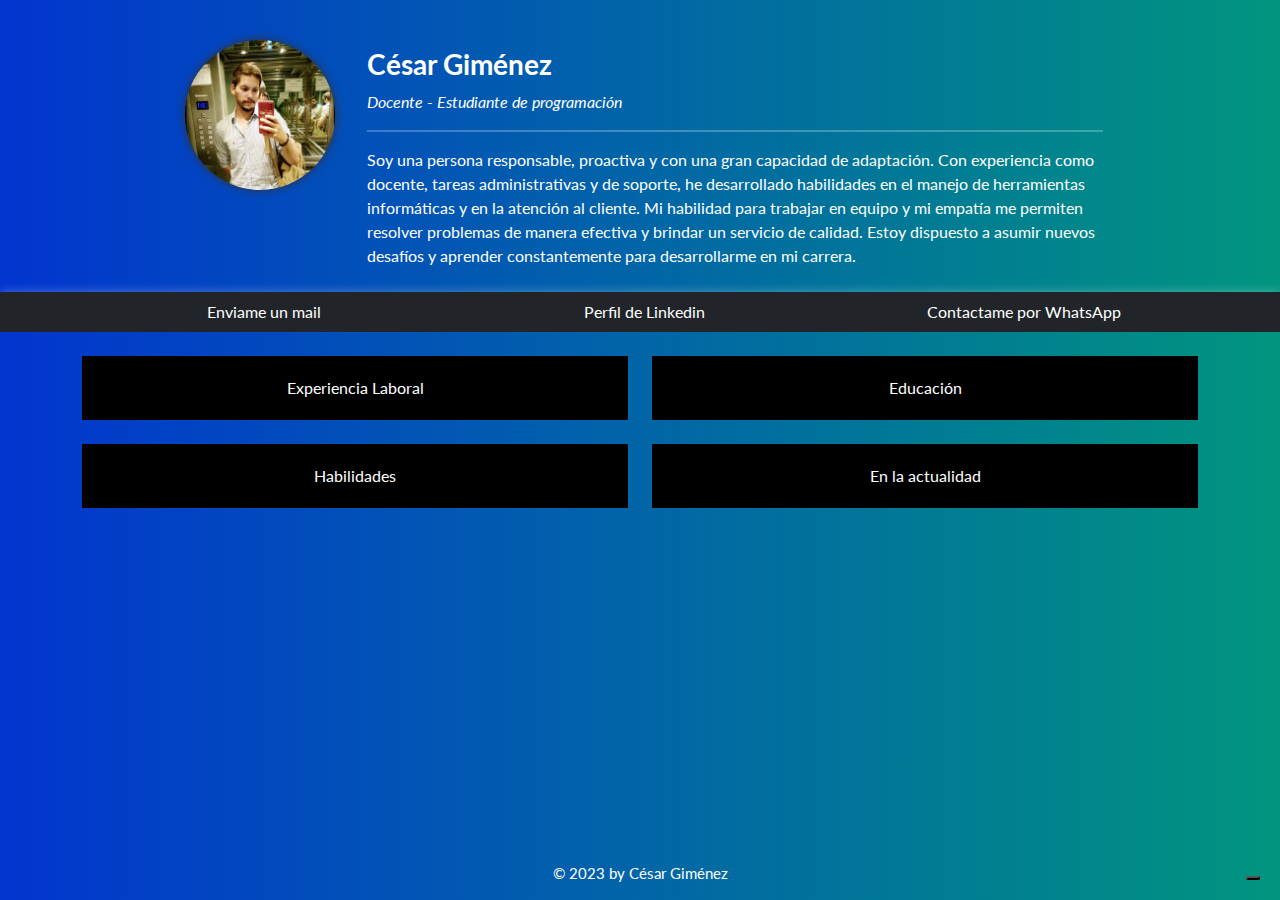
<file: index.html>
<!DOCTYPE html>
<html lang="es">
<head>
    <meta charset="utf-8">
    <meta name="viewport" content="width=device-width, initial-scale=1.0">
    <link rel="icon" href="icon_128.ico" sizes="128x128">
    <link rel="stylesheet" href="https://cdnjs.cloudflare.com/ajax/libs/font-awesome/6.2.1/css/all.min.css" integrity="sha512-MV7K8+y+gLIBoVD59lQIYicR65iaqukzvf/nwasF0nqhPay5w/9lJmVM2hMDcnK1OnMGCdVK+iQrJ7lzPJQd1w==" crossorigin="anonymous" referrerpolicy="no-referrer" />
    <link rel="stylesheet" type="text/css" href="hoja_estilos_cv.css">
    <link rel="stylesheet" type="text/css" href="css/bootstrap.min.css">
    <link rel="preconnect" href="https://fonts.googleapis.com">
    <link rel="preconnect" href="https://fonts.gstatic.com" crossorigin>
    <link href="https://fonts.googleapis.com/css2?family=Lato:ital,wght@0,400;0,700;1,400&family=Roboto:ital,wght@0,400;0,500;0,700;1,400&display=swap" rel="stylesheet">
    <title>Currículum Vitae</title>
    <!-- Acá no se cargan los scripts -->
</head>
<body>
    <header class="bg-danger pt-0 pt-lg-4 pb-2">
        <div class="container">
            <div class="row">
              <div class="col-12 col-lg-2  offset-lg-1 text-center d-flex align-items-start modal-container">
                 <img class="img-fluid mx-auto my-img rounded-circle mt-3 flash img-expandible" src="Cv_foto.jpg">
                </div>
                <div class="col-12 col-lg-8 mt-4 text-center text-lg-start">
                    <h3 class="text-white fw-bold">César Giménez</h3>
                    <p class="text-white fst-italic">Docente - Estudiante de programación</p>
                    <hr class="hr-white">
                    <p class="text-white">Soy una persona responsable, proactiva y con una gran capacidad de adaptación. Con experiencia como docente, tareas administrativas y de soporte, he desarrollado habilidades en el manejo de herramientas informáticas y en la atención al cliente. Mi habilidad para trabajar en equipo y mi empatía me permiten resolver problemas de manera efectiva y brindar un servicio de calidad. Estoy dispuesto a asumir nuevos desafíos y aprender constantemente para desarrollarme en mi carrera.</p>
                </div>
            </div>
        </div>
    </header>

    <div id="subheader" class="bg-dark py-2">
        <div class="container">
            <div class="row">
                <div class="col-12 col-md-4 my-2 my-md-0 d-flex align-items-center justify-content-center">
                    <i class="fa-regular fa-envelope me-2" style="padding-top: 3px;"></i>
                    <a class="link" href="mailto:cesarpiazzolla94@gmail.com">
                             Enviame un mail
                    </a>
                </div>
                <div class="col-12 col-md-4 my-2 my-md-0 d-flex align-items-center justify-content-center">
                    <i class="fa-brands fa-linkedin me-2"></i>
                    <a class="link" href="https://www.linkedin.com/in/césar-giménez-1bab1425a" target="_blank">
                        Perfil de Linkedin
                    </a>
                </div>
                <div class="col-12 col-md-4 d-flex my-2 my-md-0 align-items-center justify-content-center">
                    <i class="fa-brands fa-whatsapp me-2"></i>
                    <a class="link" href="https://wa.me/+5491173670793" target="_blank">Contactame por WhatsApp</a>
                </div>
            </div>
        </div>
    </div>

    <main class="bg-light pt-4">
        <div class="container">
            <div class="row">
                <div class="col-12 col-md-6 mb-4">
                    <section id="experiencia">
                        <button class="acordeon">Experiencia Laboral</button>
                    <div class="panel bg-light pt-3 pb-1">
                        <p class="negrita">En diferentes etapas de trabajos, adquirí experiencias en:</p>
                        <ul>
                            <li>Inicio y seguimiento de trámites administrativos.</li>
                            <li>Asistencia en la confección de certificados.</li>
                            <li>Asistencia en el inicio y seguimiento de trámites de inscripción.</li>
                            <li>Asistencia desde lo administrativo para la puesta en marcha de diferentes cursos.</li>
                            <li>Soporte técnico Informático:<br> Llamadas - Telefonía - Remoto -Protocolos de red TCP o IP</li>
                            <li>Tareas de seguimiento administrativas.</li>
                            <li>Control de documentación y registros institucionales.</li>
                            <li>Participación de diversos proyectos artísticos y culturales</li>
                        </ul>
                    </div>
                    </section>
                </div>
                <div class="col-12 col-md-6 mb-4">
                    <section id="educacion">
                        <button class="acordeon">Educación</button>
                            <div class="panel bg-light pt-3 pb-1">
                         <p class="negrita">Formación académica</p>
                             <ul>
                                <li>Músico intérprete- Música Clásica - (Piano)</li>

                                <li>TAP (trayecto artístico profesional) Técnico</li>

                                <li>Profesorado (nivel superior) Astor Piazzolla</li>

                                <li>Estudiante UNA- (Avanzado)</li>

                                <li>Estudiando Técnico en Programación - <br> (Diversos cursos, plataformas, e institutos de formación)</li>  
                        </ul>
                    </div>
                    </section>
                </div>
                <div class="col-12 col-md-6 mb-4">
                    <section id="habilidades">
                        <button class="acordeon">Habilidades</button>
                        <div class="panel bg-light pt-3 pb-1">
                        <ul>
                            <li>Programación en Java</li>
                            <li>Seguridad Informática</li>
                            <li>Liderazgo de proyectos</li>
                            <li>WordPress - Canva</li> 
                            <li>SIU Guaraní - AS400</li> 
                            <li>Software PayRoll</li>  
                            <li>Campus - Virtual EVA</li> 
                            <li>Moodle - Sound Forge - Audacity</li>
                            <li>Paquete de Office - Cubase</li>
                            <li>Ableton - Sibelius-Protools</li>
                            <li>Manejo de redes sociales</li>
                            <li>HTML-CSS-JV-Boostrap</li>
                            <li>Conocimientos de informática - formateo y  armado de PC - <br> En constante formación actualización.</li>
                            <li>Idiomas: Español: Nativo Inglés: Intermedio</li>
                       </ul>
                    </div>
                    </section>
                </div>
                <div class="col-12 col-md-6 mb-4">
                    <section id="trabajos-recientes">
                    <button class="acordeon">En la actualidad</button>
                    <div class="panel bg-light pt-3 pb-1">
                        <ul>
                            <li>Doy clases en academias, escuelas de música y de forma particular. (Con flexibilidad en mis horarios)</li>
                            <li>Implementé medidas de seguridad en la red de la empresa ABC</li>
                            <li>Iniciación musical - Teoría - Piano- Composición.</li>
                            <li>Hago arreglos, transcripciones  y composiciones para distintas agrupaciones musicales.</li>
                            <li>Formo parte de un sexteto de tango como arreglador y compositor ( llamado AL TOQUE TANGO) </li>
                            <li>Participo activamente desgrabando, transcribiendo canciones para la creación de tutoriales y contenido online en videos con fines educativos en los canales de Youtube de: @NachoPozoPiano y @MauroBrunettiPiano</li>
                            <li>Estudio Programación y lo relacionado a sistemas (Frontend- Backend- Java, Phyton).</li>
                            <li>Me formo y actualizo constantemente en diversas areas como:</li>
                            <li>Composición, interpretación, pedagogía musical.</li>
                            <li>Interpretación de distintos estilos: (Folklore, Tango, Jazz, Música Clásica, etc)</li>
                            <li>Armado y desarmado de pc, instalación de software, creación y desarrollo de paginas web.
                            </li>                   
                        </ul>
                    </div>
                    </section>
                </div>
            </div>
        </div>
            <button id="scroll-button" onclick="scrollToTop()"><i class="fa-solid fa-circle-chevron-up"></i></button>
    </main>
    <footer style="background-color: white;">
        <div class="container">
            <div class="row">
                  <p class="font_8" style="font-size:15px; text-align: center;">© 2023 by César Giménez</p>
            </div>
        </div>
    </footer>

    <!-- Al final del sitio cargamos los scripts -->
    <script src="script.js"></script>
</body>
</html>
</file>
<file: hoja_estilos_cv.css>
* {
    font-family: "lato"; /*Fuente*/
}
body{
    display: flex;
    flex-direction: column;
    min-height: 100vh;    
}
.link {
    color: inherit;
    text-decoration: none; /*none o 0(cero) */
    transition: color 200ms ease;
}
.link:hover {
    color:  #d29ae9;
}

header {
  background: linear-gradient(90deg,#0235cf, #01957f);
}
main { /**Agarrate de todos los espacios que sobren**/
    flex-grow: 1;
background: linear-gradient(90deg, #0235cf, #01957f);
}
footer {
background: linear-gradient(90deg, #0235cf, #01957f);
}
#subheader {
background-color: #34495;
box-shadow: 0px 0px 10px rgba(255, 255, 255, 0.3);
}
/*
header {
background: linear-gradient(to right, #ff9a9e, #fad0c4);
}
header {
background: linear-gradient(to right, #5f1450, #000000);
}
main {
background: linear-gradient(to right, #7b00ff, #000000);
}
footer {
background: linear-gradient(to right, #3a3a3a, #111111);
}*/

#scroll-button {    /*Revisar que hacer con el boton si dejarlo fijo o flotando, por que molesta */
    position: fixed;
    bottom: 20px;
    right: 20px;
    background-color: black;
    color: white;
    padding: 0 5px;
    border-radius: 10px;
    cursor: pointer;
}                                
.my-img {                        /*IMG configuraciones */
    width: 150px;
    height: 150px;
    cursor: pointer;
}
img {                                /*sombra */
  box-shadow: 0px 0px 10px #333;
}
.agrandar {                                 /*IMG agrandar*/
  transform: scale(1.2);
}
.square {                                  /*transformar en cuadrado*/
  border-radius: 0;
}

#subheader {
   color: white;
}

.flash {                            /*IMG BRILLO */
  transition: all 0.5s ease-in-out;
  filter: brightness(100%);
}
.flash:hover {
  filter: brightness(125%);
}

hr.hr-white {
    border-top: 2px solid white;
}
.negrita{
font-weight: bold;
}

.acordeon{
    background-color: black;
    color: white;
    cursor: pointer;
    padding: 20px;
    width: 100%;
    border:none;
    text-align: center;
    outline: none;
    font-size: 16px;
    transition: background-color 200ms ease;
} 

.active, .acordeon:hover{
        background-color: #8e44ad;
}

.panel{
    padding: 0px 18px;
    display: none;
    background-color: white;
    overflow: hidden;

}
.panel {
    height: 300px; /* o cualquier otro valor en píxeles */
    overflow: auto; /* para agregar un scrollbar cuando sea necesario */
}
.font_8 {                               /*Color del texto de pie de pagina*/
    color: white;
    font-size: 15px;
}
#suheader {
background: linear-gradient(to right, bg-dark, #000000);
}

footer {
background: linear-gradient(to right, bg-dark, #000000);
}
</file>
